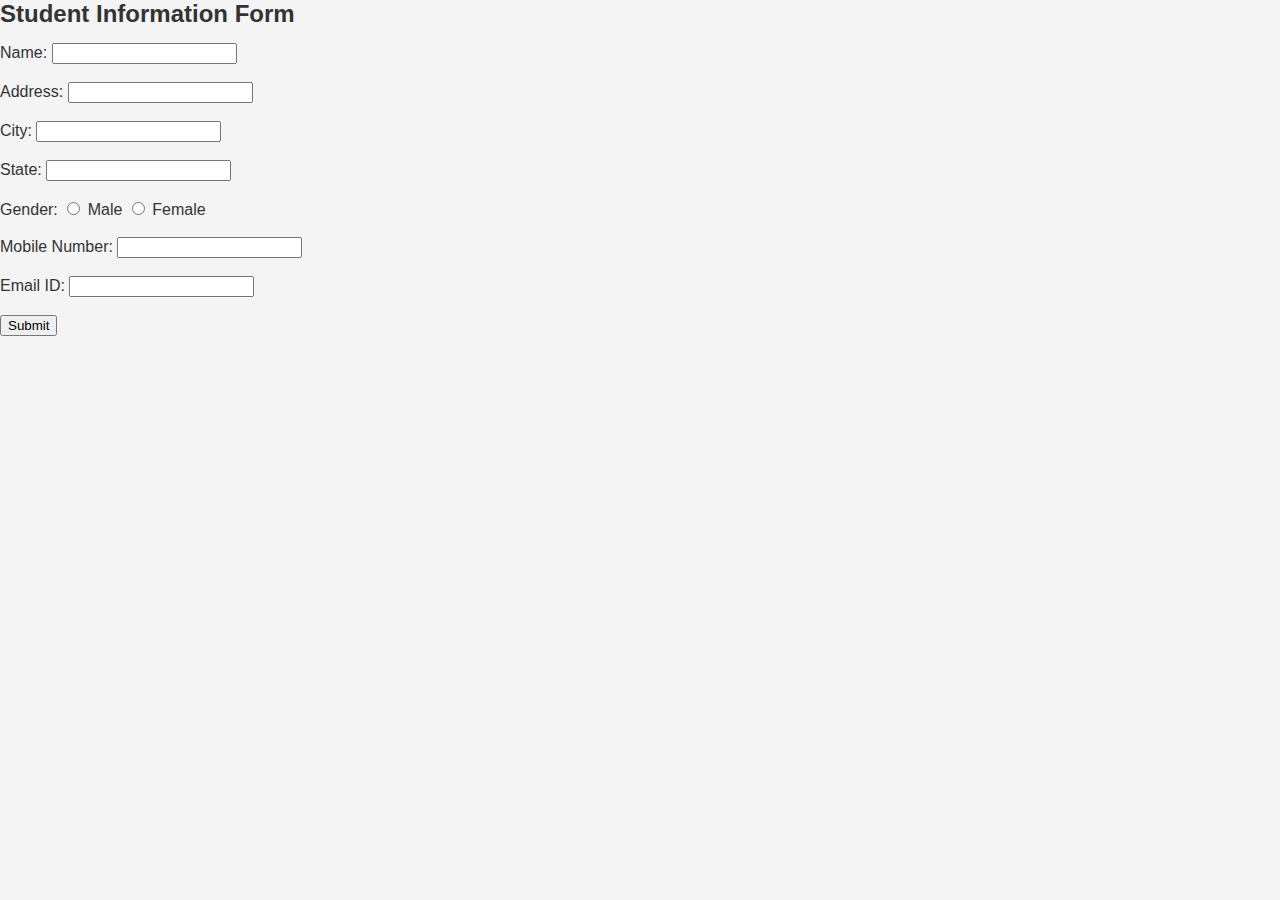
<file: stdinfo.html>
<!DOCTYPE html>
<html>
<head>
  <link rel="stylesheet" href="css.css">
  <title>Student Information Form</title>
  <script>
    function validateForm() {
      var name = document.getElementById('name').value;
      var address = document.getElementById('address').value;
      var city = document.getElementById('city').value;
      var state = document.getElementById('state').value;
      var gender = document.querySelector('input[name="gender"]:checked');
      var mobile = document.getElementById('mobile').value;
      var email = document.getElementById('email').value;

      if (name === '' || address === '' || city === '' || state === '' || !gender || mobile === '' || email === '') {
        alert('Please fill out all fields.');
        return false;
      }

      // Basic email validation
      if (!email.includes('@') || !email.includes('.')) {
        alert('Please enter a valid email address.');
        return false;
      }

      // Basic check for a 10-digit mobile number
      if (mobile.length !== 10 || isNaN(mobile)) {
        alert('Please enter a valid 10-digit mobile number.');
        return false;
      }

      return true; // Form submitted successfully
    }
  </script>
</head>
<body>
  <h2>Student Information Form</h2>
  <form onsubmit="return validateForm()">
    <label for="name">Name:</label>
    <input type="text" id="name" name="name" required><br><br>

    <label for="address">Address:</label>
    <input type="text" id="address" name="address" required><br><br>

    <label for="city">City:</label>
    <input type="text" id="city" name="city" required><br><br>

    <label for="state">State:</label>
    <input type="text" id="state" name="state" required><br><br>

    <label>Gender:</label>
    <input type="radio" id="male" name="gender" value="male" required>
    <label for="male">Male</label>
    <input type="radio" id="female" name="gender" value="female" required>
    <label for="female">Female</label><br><br>

    <label for="mobile">Mobile Number:</label>
    <input type="tel" id="mobile" name="mobile" pattern="[0-9]{10}" required><br><br>

    <label for="email">Email ID:</label>
    <input type="email" id="email" name="email" required><br><br>

    <input type="submit" value="Submit">
  </form>
</body>
</html>
</file>
<file: css.css>
/* Reset default browser styles */
html, body, h1, h2, h3, h4, h5, h6, p, ul, ol {
    margin: 0;
    padding: 0;
  }

    /* CSS for the navigation menu */
    nav ul {
        list-style-type: none;
        padding: 0;
        margin: 0;
    }

    nav li {
        display: inline;
        margin-right: 15px;
    }

    nav a {
        text-decoration: none;
        color: #333; /* Default link color */
        transition: color 0.3s; /* Smooth color transition */
    }

    /* Hover effect */
    nav a:hover {
        color: #ff6600; /* Color when hovering over the link */
    }


  
  /* Set up a basic font and color scheme */
  body {
    font-family: Arial, sans-serif;
    color: #333;
    background-color: #f4f4f4;
  }
  
  /* Center content on the page */
  .container {
    max-width: 1200px;
    margin: 0 auto;
    padding: 20px;
  }
  
  /* Styling for headings */
  h1 {
    font-size: 36px;
    margin-bottom: 20px;
  }
  
  h2 {
    font-size: 24px;
    margin-bottom: 15px;
  }
  
  /* Styling for paragraphs */
  p {
    font-size: 16px;
    line-height: 1.6;
    margin-bottom: 15px;
  }
  
  /* Navigation menu */
  .navbar {
    background-color: #333;
    color: #fff;
    padding: 10px 0;
  }
  
  .navbar ul {
    list-style: none;
    text-align: center;
  }
  
  .navbar ul li {
    display: inline-block;
    margin-right: 20px;
  }
  
  .navbar ul li a {
    color: #fff;
    text-decoration: none;
    transition: color 0.3s ease;
  }
  
  .navbar ul li a:hover {
    color: #ffcc00;
  }
  
  /* Button styling */
  .button {
    display: inline-block;
    padding: 10px 20px;
    background-color: #ffcc00;
    color: #333;
    text-decoration: none;
    border-radius: 5px;
    transition: background-color 0.3s ease;
  }
  
  .button:hover {
    background-color: #ffdb4d;
  }
  
  /* Footer */
  footer {
    background-color: #333;
    color: #fff;
    text-align: center;
    padding: 20px 0;
  }
</file>
